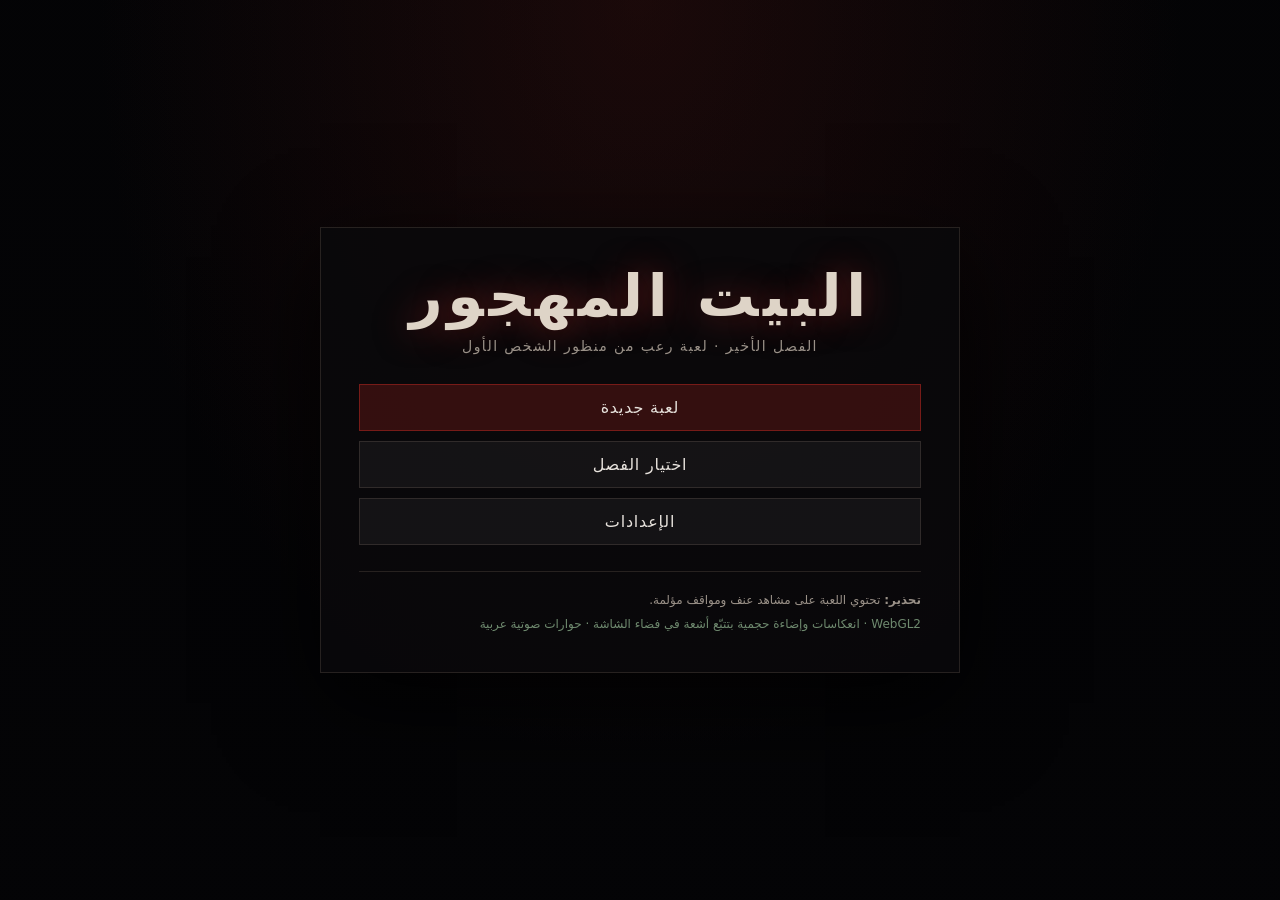
<file: horror/index.html>
<!DOCTYPE html>
<html lang="ar" dir="rtl">
<head>
  <meta charset="UTF-8" />
  <meta name="viewport" content="width=device-width, initial-scale=1, maximum-scale=1" />
  <title>البيت المهجور — الفصل الأخير</title>
  <link rel="stylesheet" href="styles.css" />
  <script type="importmap">
    {
      "imports": {
        "three": "./vendor/three.module.js"
      }
    }
  </script>
</head>
<body>
  <canvas id="view"></canvas>

  <!-- ================= HUD ================= -->
  <div id="hud" class="hidden">
    <div id="crosshair"><span></span><span></span><span></span><span></span></div>

    <div id="vitals">
      <div class="bar-row">
        <span class="bar-label">الصحة</span>
        <div class="bar"><i id="healthFill"></i></div>
        <span id="healthText" class="bar-num">100</span>
      </div>
      <div class="bar-row small">
        <span class="bar-label">الاتزان</span>
        <div class="bar thin"><i id="sanityFill" class="sanity"></i></div>
      </div>
      <div class="bar-row small">
        <span class="bar-label">النفَس</span>
        <div class="bar thin"><i id="staminaFill" class="stamina"></i></div>
      </div>
      <div class="bar-row small">
        <span class="bar-label">البطارية</span>
        <div class="bar thin"><i id="batteryFill" class="battery"></i></div>
      </div>
    </div>

    <div id="weapon">
      <div id="weaponName">يدان فارغتان</div>
      <div id="weaponAmmo">—</div>
    </div>

    <div id="objective" class="hidden">
      <span class="objective-tag">الهدف</span>
      <span id="objectiveText"></span>
    </div>

    <div id="bossBar" class="hidden">
      <div id="bossName">الراعي</div>
      <div class="boss-track"><i id="bossFill"></i></div>
    </div>

    <div id="prompt" class="hidden"></div>
    <div id="toast" class="hidden"></div>

    <div id="subtitle" class="hidden">
      <span id="subtitleWho"></span>
      <span id="subtitleText"></span>
    </div>
  </div>

  <div id="letterbox" class="hidden"><i></i><i></i></div>

  <div id="chapterCard" class="hidden">
    <h2 id="chapterTitle"></h2>
    <p id="chapterSubtitle"></p>
  </div>

  <div id="deathScreen" class="hidden">
    <h2>لقد مُت</h2>
    <p id="deathText"></p>
    <div class="row">
      <button id="retryBtn" class="primary">أعد المحاولة</button>
      <button id="menuFromDeath">القائمة الرئيسية</button>
    </div>
  </div>

  <!-- ================= OVERLAY SCREENS ================= -->
  <div id="overlay">
    <div id="loading" class="panel hidden">
      <div class="spinner"></div>
      <p id="loadingText">جارٍ توليد المواد والخرائط…</p>
    </div>

    <div id="menu" class="panel hidden">
      <div class="title-block">
        <h1>البيت المهجور</h1>
        <p class="tagline">الفصل الأخير · لعبة رعب من منظور الشخص الأول</p>
      </div>
      <div class="menu-buttons">
        <button id="newGameBtn" class="primary">لعبة جديدة</button>
        <button id="continueBtn" class="hidden">متابعة <small id="continueLabel"></small></button>
        <button id="chaptersBtn">اختيار الفصل</button>
        <button id="settingsBtn">الإعدادات</button>
      </div>
      <div class="menu-foot">
        <p><b>تحذير:</b> تحتوي اللعبة على مشاهد عنف ومواقف مؤلمة.</p>
        <p class="tech">WebGL2 · انعكاسات وإضاءة حجمية بتتبّع أشعة في فضاء الشاشة · حوارات صوتية عربية</p>
      </div>
    </div>

    <div id="chapters" class="panel hidden">
      <h2>الفصول</h2>
      <div id="chapterList" class="chapter-list"></div>
      <button id="backFromChapters">رجوع</button>
    </div>

    <div id="settings" class="panel hidden">
      <h2>الإعدادات</h2>
      <div class="settings-grid">
        <label for="qualitySelect">مستوى الرسوميات</label>
        <select id="qualitySelect"></select>

        <label for="sensitivityRange">حساسية الفأرة <b id="sensitivityRangeValue"></b></label>
        <input id="sensitivityRange" type="range" min="0.2" max="3" step="0.05" />

        <label for="masterRange">الصوت العام <b id="masterRangeValue"></b></label>
        <input id="masterRange" type="range" min="0" max="1" step="0.05" />

        <label for="musicRange">الموسيقى <b id="musicRangeValue"></b></label>
        <input id="musicRange" type="range" min="0" max="1" step="0.05" />

        <label for="voiceVolumeRange">أصوات الشخصيات <b id="voiceVolumeRangeValue"></b></label>
        <input id="voiceVolumeRange" type="range" min="0" max="1" step="0.05" />

        <label for="invertToggle">عكس المحور الرأسي</label>
        <input id="invertToggle" type="checkbox" />

        <label for="voiceToggle">نطق الكلمات (يعتمد على أصوات النظام)</label>
        <input id="voiceToggle" type="checkbox" />

        <label for="subtitleToggle">الترجمة النصية</label>
        <input id="subtitleToggle" type="checkbox" />
      </div>
      <p id="voiceNote" class="note"></p>
      <div class="controls-help">
        <h3>التحكم</h3>
        <ul>
          <li><b>W A S D</b> الحركة · <b>Shift</b> ركض · <b>Ctrl</b> انحناء</li>
          <li><b>الفأرة</b> النظر · <b>الزر الأيسر</b> هجوم · <b>الزر الأيمن</b> تصويب</li>
          <li><b>E</b> تفاعل · <b>F</b> الكشّاف · <b>R</b> إعادة تلقيم</li>
          <li><b>1-4</b> تبديل السلاح · <b>Space</b> تخطّي الحوار · <b>Esc</b> إيقاف مؤقت</li>
        </ul>
      </div>
      <button id="backFromSettings">رجوع</button>
    </div>

    <div id="pause" class="panel hidden">
      <h2>إيقاف مؤقت</h2>
      <div class="menu-buttons">
        <button id="resumeBtn" class="primary">متابعة</button>
        <button id="pauseSettingsBtn">الإعدادات</button>
        <button id="quitBtn">الخروج إلى القائمة</button>
      </div>
    </div>

    <div id="ending" class="panel hidden">
      <h2>النهاية</h2>
      <p class="ending-text">
        خرج كريم عند الفجر وابنته بين ذراعيه.<br />
        لم يخبر أحداً بما رآه، ولم يعد أحدٌ يسمع ضحكاً على ذلك الطريق.<br />
        لكن في كل ليلة مطر… يقف هناك، وينتظر أن يضيع أحدهم.
      </p>
      <button id="endingBtn" class="primary">القائمة الرئيسية</button>
    </div>
  </div>

  <script type="module" src="src/main.js"></script>
</body>
</html>
</file>
<file: horror/styles.css>
:root {
  color-scheme: dark;
  --ink: #e7e2dc;
  --muted: #9a9188;
  --blood: #a3231f;
  --blood-soft: #6d1a17;
  --panel: rgba(10, 9, 11, 0.88);
  --edge: rgba(190, 170, 150, 0.16);
  font-family: "Noto Kufi Arabic", "Tajawal", "Cairo", "Segoe UI", "Dubai", system-ui, sans-serif;
}

* { box-sizing: border-box; }

html, body {
  margin: 0;
  height: 100%;
  overflow: hidden;
  background: #050507;
  color: var(--ink);
  user-select: none;
}

canvas#view {
  position: fixed;
  inset: 0;
  width: 100%;
  height: 100%;
  display: block;
}

.hidden { display: none !important; }

/* ---------------------------------------------------------------- HUD --- */

#hud {
  position: fixed;
  inset: 0;
  pointer-events: none;
  font-size: 15px;
  text-shadow: 0 2px 6px rgba(0, 0, 0, 0.9);
}

#hud.lowhealth::after {
  content: "";
  position: absolute;
  inset: 0;
  background: radial-gradient(ellipse at center, transparent 45%, rgba(120, 10, 10, 0.4) 100%);
  animation: pulse 1.6s ease-in-out infinite;
}

@keyframes pulse { 0%, 100% { opacity: 0.55; } 50% { opacity: 1; } }

#vitals {
  position: absolute;
  bottom: 26px;
  right: 30px;
  width: 232px;
  display: grid;
  gap: 7px;
}

.bar-row {
  display: flex;
  align-items: center;
  gap: 9px;
}

.bar-label {
  font-size: 11px;
  letter-spacing: 0.06em;
  color: var(--muted);
  width: 48px;
  text-align: left;
}

.bar {
  flex: 1;
  height: 11px;
  background: rgba(255, 255, 255, 0.07);
  border: 1px solid var(--edge);
  overflow: hidden;
  position: relative;
}

.bar.thin { height: 5px; }

.bar i {
  display: block;
  height: 100%;
  width: 100%;
  background: linear-gradient(90deg, var(--blood-soft), var(--blood));
  transition: width 0.18s ease-out;
}

.bar i.critical { animation: pulse 0.7s infinite; }
.bar i.sanity { background: linear-gradient(90deg, #2c4a63, #6fa8c9); }
.bar i.stamina { background: linear-gradient(90deg, #4a4a2c, #c2c07a); }
.bar i.battery { background: linear-gradient(90deg, #4a3a1c, #d8b055); }

.bar-num {
  font-size: 15px;
  font-weight: 700;
  width: 34px;
  text-align: center;
  font-variant-numeric: tabular-nums;
}

#weapon {
  position: absolute;
  bottom: 26px;
  left: 30px;
  text-align: left;
}

#weaponName { font-size: 13px; color: var(--muted); letter-spacing: 0.05em; }
#weaponAmmo { font-size: 30px; font-weight: 700; font-variant-numeric: tabular-nums; }

#objective {
  position: absolute;
  top: 26px;
  right: 30px;
  max-width: 340px;
  padding: 9px 14px;
  background: linear-gradient(90deg, rgba(0, 0, 0, 0.55), transparent);
  border-right: 2px solid var(--blood);
  font-size: 14px;
  line-height: 1.7;
}

#objective.flash { animation: objflash 1.6s ease-out; }
@keyframes objflash {
  0% { background: rgba(163, 35, 31, 0.5); transform: translateX(8px); }
  100% { background: linear-gradient(90deg, rgba(0, 0, 0, 0.55), transparent); transform: none; }
}

.objective-tag {
  display: block;
  font-size: 10px;
  letter-spacing: 0.2em;
  color: var(--blood);
  margin-bottom: 2px;
}

#bossBar {
  position: absolute;
  top: 22px;
  left: 50%;
  transform: translateX(-50%);
  width: min(560px, 60vw);
  text-align: center;
}

#bossName { font-size: 16px; letter-spacing: 0.3em; color: #e5b0a8; margin-bottom: 5px; }

.boss-track {
  height: 9px;
  background: rgba(0, 0, 0, 0.6);
  border: 1px solid rgba(200, 90, 80, 0.4);
}

.boss-track i {
  display: block;
  height: 100%;
  background: linear-gradient(90deg, #3d0a08, #d0342c);
  transition: width 0.25s ease-out;
}

#crosshair {
  position: absolute;
  left: 50%;
  top: 50%;
  width: 22px;
  height: 22px;
  transform: translate(-50%, -50%);
  opacity: 0.75;
}

#crosshair span {
  position: absolute;
  background: rgba(255, 255, 255, 0.85);
}

#crosshair span:nth-child(1) { left: 50%; top: 0; width: 1px; height: 6px; margin-left: -0.5px; }
#crosshair span:nth-child(2) { left: 50%; bottom: 0; width: 1px; height: 6px; margin-left: -0.5px; }
#crosshair span:nth-child(3) { top: 50%; left: 0; height: 1px; width: 6px; margin-top: -0.5px; }
#crosshair span:nth-child(4) { top: 50%; right: 0; height: 1px; width: 6px; margin-top: -0.5px; }
#crosshair.melee { transform: translate(-50%, -50%) rotate(45deg); opacity: 0.5; }

#prompt {
  position: absolute;
  left: 50%;
  top: 58%;
  transform: translateX(-50%);
  padding: 7px 16px;
  background: rgba(0, 0, 0, 0.55);
  border: 1px solid var(--edge);
  font-size: 14px;
}

#prompt b {
  color: #ffd98a;
  border: 1px solid rgba(255, 217, 138, 0.5);
  padding: 0 6px;
  margin-left: 6px;
}

#toast {
  position: absolute;
  left: 50%;
  top: 20%;
  transform: translateX(-50%);
  padding: 9px 20px;
  background: rgba(0, 0, 0, 0.7);
  border-bottom: 2px solid var(--blood);
  font-size: 15px;
  animation: fadeIn 0.3s ease-out;
}

@keyframes fadeIn { from { opacity: 0; transform: translate(-50%, -8px); } }

#subtitle {
  position: absolute;
  left: 50%;
  bottom: 13%;
  transform: translateX(-50%);
  width: min(880px, 84vw);
  text-align: center;
  font-size: 21px;
  line-height: 1.85;
  background: linear-gradient(transparent, rgba(0, 0, 0, 0.55), transparent);
  padding: 10px 20px;
}

#subtitleWho { font-weight: 700; margin-left: 10px; }

/* ---------------------------------------------------------- letterbox --- */

#letterbox {
  position: fixed;
  inset: 0;
  pointer-events: none;
  z-index: 12;
  --bar: 0vh;
}

#letterbox i {
  position: absolute;
  left: 0;
  right: 0;
  height: var(--bar);
  background: #000;
  display: block;
}

#letterbox i:first-child { top: 0; }
#letterbox i:last-child { bottom: 0; }

/* during a shot the gameplay readouts get out of the way */
#hud.cinematic #vitals,
#hud.cinematic #weapon,
#hud.cinematic #objective,
#hud.cinematic #crosshair,
#hud.cinematic #prompt,
#hud.cinematic #bossBar {
  opacity: 0;
  transition: opacity 0.5s ease;
}

#hud.cinematic #subtitle {
  bottom: 15%;
  font-size: 23px;
}

/* --------------------------------------------------------- chapter card --- */

#chapterCard {
  position: fixed;
  inset: 0;
  display: grid;
  place-content: center;
  text-align: center;
  background: rgba(0, 0, 0, 0.55);
  opacity: 0;
  transition: opacity 0.9s ease;
  pointer-events: none;
}

#chapterCard.show { opacity: 1; }
#chapterCard h2 { margin: 0; font-size: 20px; letter-spacing: 0.5em; color: var(--blood); font-weight: 500; }
#chapterCard p { margin: 10px 0 0; font-size: 46px; letter-spacing: 0.06em; }

/* --------------------------------------------------------------- death --- */

#deathScreen {
  position: fixed;
  inset: 0;
  display: grid;
  place-content: center;
  justify-items: center;
  gap: 14px;
  text-align: center;
  background: radial-gradient(circle, rgba(60, 0, 0, 0.5), rgba(0, 0, 0, 0.95) 70%);
  z-index: 30;
  animation: fadeIn 1.2s ease-out;
}

#deathScreen h2 { font-size: 62px; margin: 0; color: var(--blood); letter-spacing: 0.14em; }
#deathScreen p { margin: 0; color: var(--muted); font-size: 19px; }
.row { display: flex; gap: 12px; margin-top: 14px; }

/* ------------------------------------------------------------- overlay --- */

#overlay {
  position: fixed;
  inset: 0;
  display: grid;
  place-items: center;
  background:
    radial-gradient(ellipse at 50% 0%, rgba(70, 20, 18, 0.35), transparent 60%),
    linear-gradient(rgba(4, 4, 6, 0.9), rgba(4, 4, 6, 0.97));
  backdrop-filter: blur(3px);
  z-index: 20;
}

.panel {
  width: min(640px, 92vw);
  max-height: 92vh;
  overflow-y: auto;
  padding: 34px 38px;
  background: var(--panel);
  border: 1px solid var(--edge);
  box-shadow: 0 30px 90px rgba(0, 0, 0, 0.8);
}

.panel h2 {
  margin: 0 0 20px;
  font-size: 26px;
  letter-spacing: 0.16em;
  color: #d8cfc4;
}

.title-block { text-align: center; margin-bottom: 30px; }

.title-block h1 {
  margin: 0;
  font-size: 58px;
  letter-spacing: 0.08em;
  color: #ded4c7;
  text-shadow: 0 0 34px rgba(163, 35, 31, 0.6);
}

.tagline { margin: 8px 0 0; color: var(--muted); font-size: 14px; letter-spacing: 0.1em; }

.menu-buttons { display: grid; gap: 10px; }

button {
  font-family: inherit;
  font-size: 16px;
  padding: 13px 18px;
  color: var(--ink);
  background: rgba(255, 255, 255, 0.045);
  border: 1px solid var(--edge);
  cursor: pointer;
  transition: background 0.16s, border-color 0.16s, transform 0.16s;
  letter-spacing: 0.05em;
}

button:hover { background: rgba(163, 35, 31, 0.22); border-color: rgba(163, 35, 31, 0.65); transform: translateX(-3px); }
button.primary { background: rgba(163, 35, 31, 0.28); border-color: rgba(163, 35, 31, 0.6); }
button small { color: var(--muted); margin-right: 8px; font-size: 13px; }

.menu-foot { margin-top: 26px; border-top: 1px solid var(--edge); padding-top: 14px; }
.menu-foot p { margin: 4px 0; font-size: 12px; color: var(--muted); line-height: 1.7; }
.menu-foot .tech { color: #6f8a6f; }

.settings-grid {
  display: grid;
  grid-template-columns: 1fr 1fr;
  gap: 14px 18px;
  align-items: center;
}

.settings-grid label { font-size: 14px; color: #cfc7bd; }
.settings-grid b { color: #d8b055; font-weight: 600; }

select, input[type="range"] { width: 100%; }

select {
  font-family: inherit;
  padding: 8px;
  background: rgba(255, 255, 255, 0.05);
  color: var(--ink);
  border: 1px solid var(--edge);
}

input[type="range"] { accent-color: var(--blood); }
input[type="checkbox"] { width: 18px; height: 18px; accent-color: var(--blood); justify-self: start; }

.note {
  margin: 18px 0 0;
  padding: 10px 14px;
  font-size: 13px;
  line-height: 1.8;
  color: #b6ad9f;
  background: rgba(255, 255, 255, 0.03);
  border-right: 2px solid #6f8a6f;
}

.controls-help { margin: 20px 0; }
.controls-help h3 { margin: 0 0 8px; font-size: 15px; color: var(--muted); letter-spacing: 0.14em; }
.controls-help ul { margin: 0; padding: 0 18px 0 0; }
.controls-help li { font-size: 13px; line-height: 2; color: #bfb6ab; }
.controls-help b { color: #ffd98a; }

.chapter-list { display: grid; gap: 9px; margin-bottom: 20px; }

.chapter-item {
  display: flex;
  align-items: center;
  gap: 16px;
  text-align: right;
}

.chapter-item .num {
  font-size: 26px;
  color: var(--blood);
  width: 34px;
  font-weight: 700;
}

.chapter-item b { display: block; font-size: 16px; }
.chapter-item small { display: block; color: var(--muted); font-size: 12px; margin-top: 3px; }

.ending-text { font-size: 18px; line-height: 2.3; color: #cfc6ba; margin-bottom: 26px; }

.spinner {
  width: 46px;
  height: 46px;
  margin: 0 auto 20px;
  border: 2px solid rgba(163, 35, 31, 0.25);
  border-top-color: var(--blood);
  border-radius: 50%;
  animation: spin 0.9s linear infinite;
}

@keyframes spin { to { transform: rotate(360deg); } }

#loading { text-align: center; }
#loading p { color: var(--muted); margin: 0; line-height: 1.9; }

@media (max-width: 620px) {
  .settings-grid { grid-template-columns: 1fr; }
  .title-block h1 { font-size: 40px; }
  #subtitle { font-size: 17px; }
}
</file>
